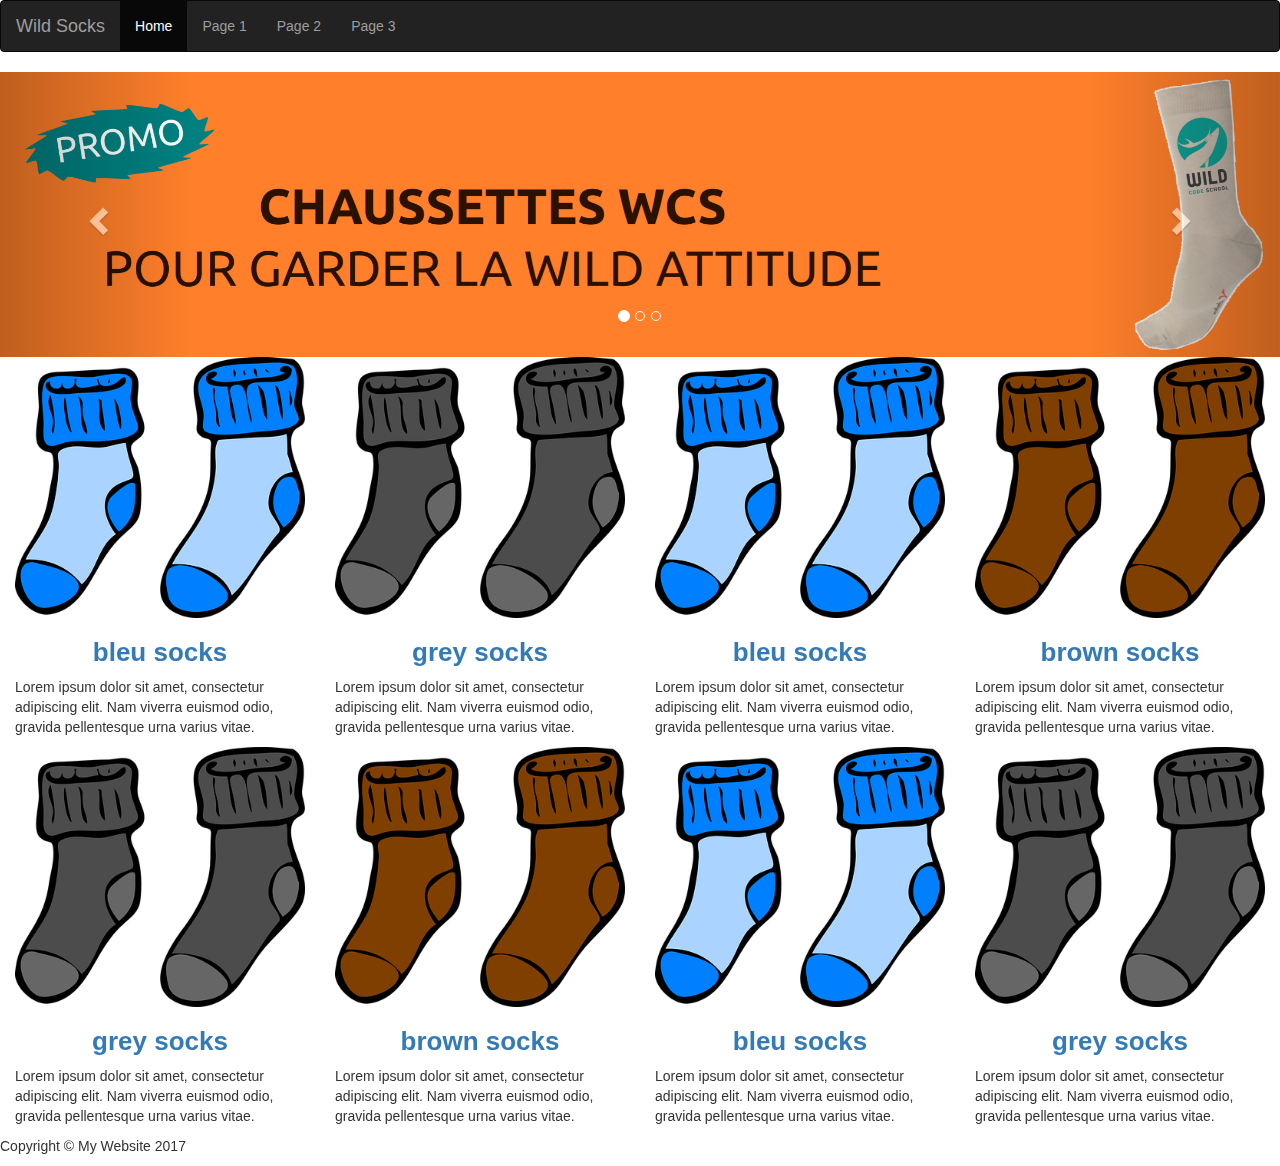
<file: index.html>
<!DOCTYPE html>
<html lang="fr">
<!--xxxx The above attribute *lang* allows me to use characters with accents, like in French and Italian languages -->
  <head>
    <meta charset="utf-8">
    <meta http-equiv="X-UA-Compatible" content="IE=edge">
   	<!--
	To ensure proper rendering and touch zooming, add the viewport meta tag to your <head>
	-->
    <meta name="viewport" content="width=device-width, initial-scale=1">
    <!-- The above 3 meta tags *must* come first in the head; any other head content must come *after* these tags -->
    <link href="https://fonts.googleapis.com/css?family=Roboto" rel="stylesheet">

    <title>Workshop Responsive Design - Bootstrap</title>

    <!-- Bootstrap -->
    <link href="css/bootstrap.min.css" rel="stylesheet">
    <!-- My CCS file -->
    <link href="stylesheet.css" rel="stylesheet">
    <!-- HTML5 shim and Respond.js for IE8 support of HTML5 elements and media queries -->
    <!-- WARNING: Respond.js doesn't work if you view the page via file:// -->
    <!--[if lt IE 9]>
      <script src="https://oss.maxcdn.com/html5shiv/3.7.3/html5shiv.min.js"></script>
      <script src="https://oss.maxcdn.com/respond/1.4.2/respond.min.js"></script>
    <![endif]-->
  </head>
  <body>

  <!--    <h1>Navigation Bar</h1> -->

<nav class="navbar navbar-inverse">
  <div class="container-fluid">
    <div class="navbar-header">
      <a class="navbar-brand" href="#">Wild Socks</a>
    </div>
    <ul class="nav navbar-nav">
      <li class="active"><a href="#">Home</a></li>
      <li><a href="#">Page 1</a></li>
      <li><a href="#">Page 2</a></li>
      <li><a href="#">Page 3</a></li>
    </ul>
  </div>
</nav>

<!--
  <nav class="navbar navbar-default">
    <div class="container-fluid">
      <div class="navbar-header">
        <a class="navbar-brand" href="#">
          <img alt="Brand" src="images/socks_logo.png" id="logo">
        </a>
      </div>
    </div>
  </nav>
-->

<!--
	Bootstrap requires a containing element to wrap site contents and house our grid system. You may choose one of two containers to use in your projects. Note that, due to padding and more, neither container is nestable. Use *.container* for a responsive fixed width container.
-->

	<div id="myCarousel" class="carousel slide" data-ride="carousel">
        <!-- Indicators -->
        <ol class="carousel-indicators">
          <li data-target="#myCarousel" data-slide-to="0" class="active"></li>
          <li data-target="#myCarousel" data-slide-to="1"></li>
          <li data-target="#myCarousel" data-slide-to="2"></li>
<!--          <li data-target="#myCarousel" data-slide-to="3"></li> -->
        </ol>

        <!-- Wrapper for slides -->
        <div class="carousel-inner" role="listbox">
          <div class="item active">
            <img src="images/socks_slider1.png" alt="socks#1">
          </div>

          <div class="item">
            <img src="images/socks_slider2.png" alt="socks#2">
          </div>

          <div class="item">
            <img src="images/socks_slider3.png" alt="socks#3">
          </div>

        </div>

        <!-- Left and right controls -->
        <a class="left carousel-control" href="#myCarousel" role="button" data-slide="prev">
          <span class="glyphicon glyphicon-chevron-left" aria-hidden="true"></span>
          <span class="sr-only">Previous</span>
        </a>
        <a class="right carousel-control" href="#myCarousel" role="button" data-slide="next">
          <span class="glyphicon glyphicon-chevron-right" aria-hidden="true"></span>
          <span class="sr-only">Next</span>
        </a>

  </div> <!-- #myCarousel .carousel -->

<!--
		<row>
			<h1> SLIDER </h1>
		</row>
-->
<div class="container-fluid">
		<div class="row">

				<div class="col-lg-3 col-md-3 col-sm-6 col-xs-12">
					
					<a href="#">
                    	<img class="img-responsive" src="images/socks_1.png" alt="">
                	</a>

                	<h3>
                    	<a href="#">bleu socks</a>
                	</h3>

	                <p>Lorem ipsum dolor sit amet, consectetur adipiscing elit. Nam viverra euismod odio, gravida pellentesque urna varius vitae.</p>

				</div>

				<div class="col-lg-3 col-md-3 col-sm-6 col-xs-12">
					<a href="#">
                    	<img class="img-responsive" src="images/socks_2.png" alt="">
                	</a>

                	<h3>
                    	<a href="#">grey socks</a>
                	</h3>

	                <p>Lorem ipsum dolor sit amet, consectetur adipiscing elit. Nam viverra euismod odio, gravida pellentesque urna varius vitae.</p>

				</div>

				<div class="col-lg-3 col-md-3 col-sm-6 col-xs-12">
					<a href="#">
                    	<img class="img-responsive" src="images/socks_3.png" alt="">
                	</a>

                	<h3>
                    	<a href="#">bleu socks</a>
                	</h3>

	                <p>Lorem ipsum dolor sit amet, consectetur adipiscing elit. Nam viverra euismod odio, gravida pellentesque urna varius vitae.</p>

				</div>
				
				<div class="col-lg-3 col-md-3 col-sm-6 col-xs-12">
					<a href="#">
                    	<img class="img-responsive" src="images/socks_4.png" alt="">
                	</a>

                	<h3>
                    	<a href="#">brown socks</a>
                	</h3>

	                <p>Lorem ipsum dolor sit amet, consectetur adipiscing elit. Nam viverra euismod odio, gravida pellentesque urna varius vitae.</p>
					
				</div>

			</div> <!-- .row -->


			<div class="row">

				<div class="col-lg-3 col-md-3 col-sm-6 col-xs-12">
					
					<a href="#">
                    	<img class="img-responsive" src="images/socks_5.png" alt="">
                	</a>

                	<h3>
                    	<a href="#">grey socks</a>
                	</h3>

	                <p>Lorem ipsum dolor sit amet, consectetur adipiscing elit. Nam viverra euismod odio, gravida pellentesque urna varius vitae.</p>

				</div>

				<div class="col-lg-3 col-md-3 col-sm-6 col-xs-12">
					<a href="#">
                    	<img class="img-responsive" src="images/socks_6.png" alt="">
                	</a>

                	<h3>
                    	<a href="#">brown socks</a>
                	</h3>

	                <p>Lorem ipsum dolor sit amet, consectetur adipiscing elit. Nam viverra euismod odio, gravida pellentesque urna varius vitae.</p>

				</div>

				<div class="col-lg-3 col-md-3 col-sm-6 col-xs-12">
					<a href="#">
                    	<img class="img-responsive" src="images/socks_7.png" alt="">
                	</a>

                	<h3>
                    	<a href="#">bleu socks</a>
                	</h3>

	                <p>Lorem ipsum dolor sit amet, consectetur adipiscing elit. Nam viverra euismod odio, gravida pellentesque urna varius vitae.</p>

				</div>
				
				<div class="col-lg-3 col-md-3 col-sm-6 col-xs-12">
					<a href="#">
                    	<img class="img-responsive" src="images/socks_8.png" alt="">
                	</a>

                	<h3>
                    	<a href="#">grey socks</a>
                	</h3>

	                <p>Lorem ipsum dolor sit amet, consectetur adipiscing elit. Nam viverra euismod odio, gravida pellentesque urna varius vitae.</p>

	                </div>

			</div>

		</div>

		<!-- Footer -->
        <footer>
            <div class="row">
                <div class="col-lg-12">
                    <p>Copyright &copy; My Website 2017</p>
                </div>
            </div>
            <!-- /.row -->
        </footer>

</div>

    <!-- jQuery (necessary for Bootstrap's JavaScript plugins) -->
    <script src="https://ajax.googleapis.com/ajax/libs/jquery/1.12.4/jquery.min.js"></script>
    <!-- Include all compiled plugins (below), or include individual files as needed -->
    <script src="js/bootstrap.min.js"></script>
  </body>
</html>
</file>
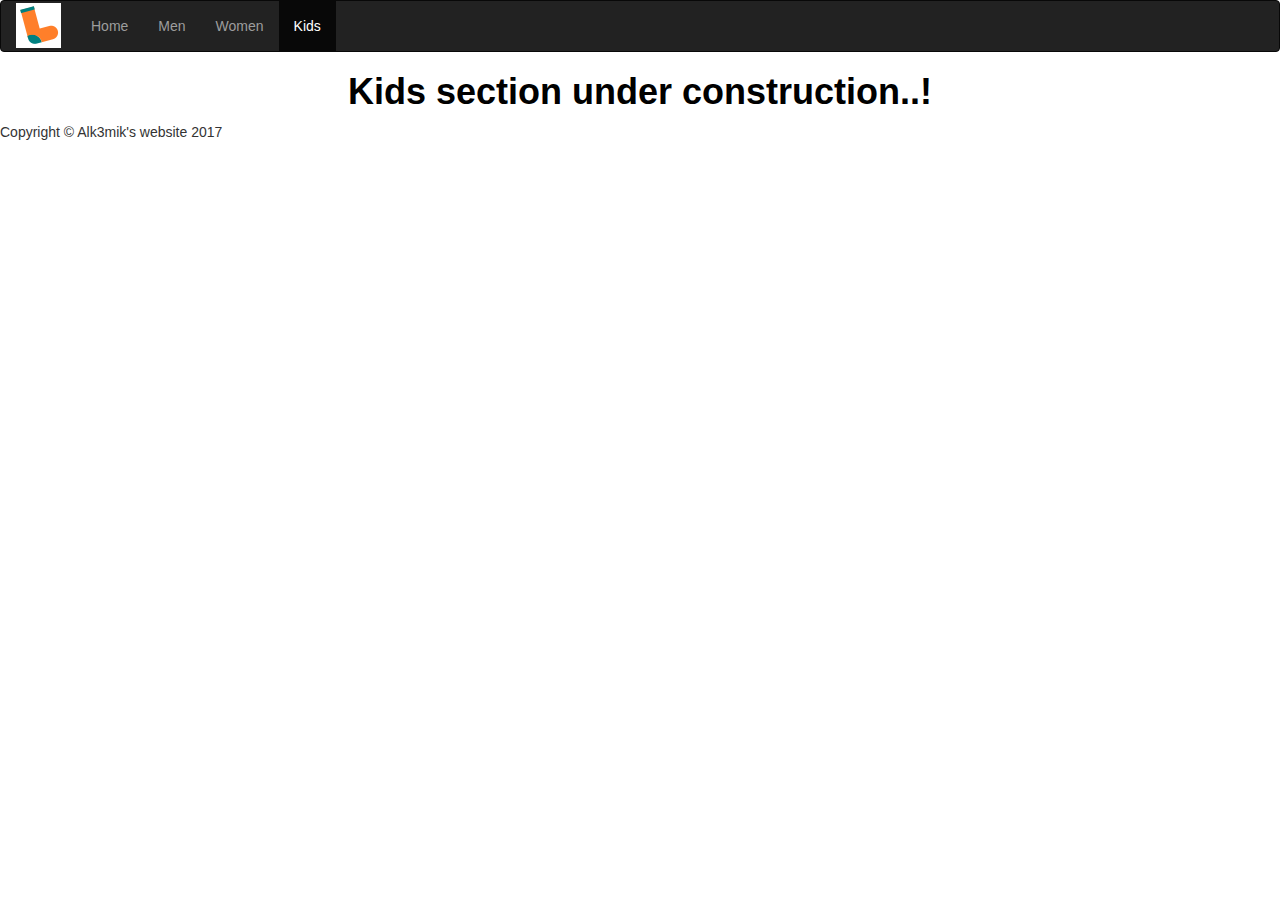
<file: indexKids.html>
<!DOCTYPE html>
<html lang="fr">
<!--xxxx The above attribute *lang* allows me to use characters with accents, like in French and Italian languages -->
  <head>
    <meta charset="utf-8">
    <meta http-equiv="X-UA-Compatible" content="IE=edge">
   	<!--
	To ensure proper rendering and touch zooming, add the viewport meta tag to your <head>
	-->
    <meta name="viewport" content="width=device-width, initial-scale=1">
    <!-- The above 3 meta tags *must* come first in the head; any other head content must come *after* these tags -->
    <link href="https://fonts.googleapis.com/css?family=Roboto" rel="stylesheet">

    <title>Workshop Responsive Design - Bootstrap</title>

    <!-- Bootstrap -->
    <link href="css/bootstrap.min.css" rel="stylesheet">
    <!-- My CCS file -->
    <link href="stylesheet.css" rel="stylesheet">
    <!-- HTML5 shim and Respond.js for IE8 support of HTML5 elements and media queries -->
    <!-- WARNING: Respond.js doesn't work if you view the page via file:// -->
    <!--[if lt IE 9]>
      <script src="https://oss.maxcdn.com/html5shiv/3.7.3/html5shiv.min.js"></script>
      <script src="https://oss.maxcdn.com/respond/1.4.2/respond.min.js"></script>
    <![endif]-->
  </head>
  <body>


<nav class="navbar navbar-inverse">
  <div class="container-fluid">

    <div class="navbar-header">
      <a class="navbar-brand" href="#">
        <img src="images/logo.png" alt="logo" class="logo">
      </a>
    </div>

    <ul class="nav navbar-nav">
      <li ><a href="file:///Users/Max/Work/JavaScript/WildCodeSchool/Ateliers/Bootstrap/index.html">Home</a></li>
      <li ><a href="file:///Users/Max/Work/JavaScript/WildCodeSchool/Ateliers/Bootstrap/indexMen.html">Men</a></li>
      <li ><a href="file:///Users/Max/Work/JavaScript/WildCodeSchool/Ateliers/Bootstrap/indexWomen.html">Women</a></li>
      <li class="active"><a href="file:///Users/Max/Work/JavaScript/WildCodeSchool/Ateliers/Bootstrap/indexKids.html">Kids</a></li>
    </ul>
  </div>
</nav>

  <h1>Kids section under construction..! </h1>

<!--
	Bootstrap requires a containing element to wrap site contents and house our grid system. You may choose one of two containers to use in your projects. Note that, due to padding and more, neither container is nestable. Use *.container* for a responsive fixed width container.
-->
		<!-- Footer -->
        <footer>
            <div class="row">
                <div class="col-lg-12">
                    <p>Copyright &copy; Alk3mik's website 2017</p>
                </div>
            </div>
            <!-- /.row -->
        </footer>

</div>

    <!-- jQuery (necessary for Bootstrap's JavaScript plugins) -->
    <script src="https://ajax.googleapis.com/ajax/libs/jquery/1.12.4/jquery.min.js"></script>
    <!-- Include all compiled plugins (below), or include individual files as needed -->
    <script src="js/bootstrap.min.js"></script>
  </body>
</html>
</file>
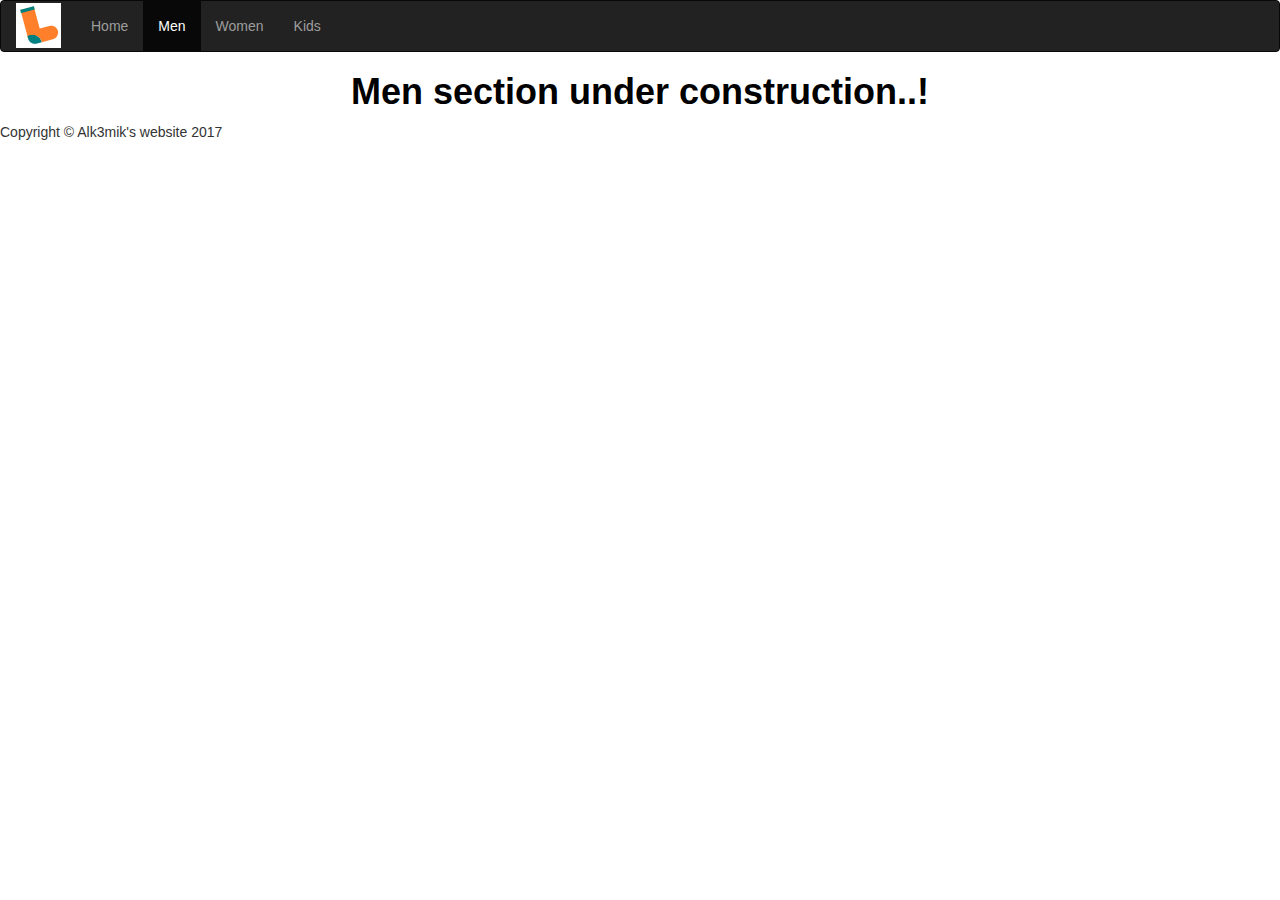
<file: indexMen.html>
<!DOCTYPE html>
<html lang="fr">
<!--xxxx The above attribute *lang* allows me to use characters with accents, like in French and Italian languages -->
  <head>
    <meta charset="utf-8">
    <meta http-equiv="X-UA-Compatible" content="IE=edge">
   	<!--
	To ensure proper rendering and touch zooming, add the viewport meta tag to your <head>
	-->
    <meta name="viewport" content="width=device-width, initial-scale=1">
    <!-- The above 3 meta tags *must* come first in the head; any other head content must come *after* these tags -->
    <link href="https://fonts.googleapis.com/css?family=Roboto" rel="stylesheet">

    <title>Workshop Responsive Design - Bootstrap</title>

    <!-- Bootstrap -->
    <link href="css/bootstrap.min.css" rel="stylesheet">
    <!-- My CCS file -->
    <link href="stylesheet.css" rel="stylesheet">
    <!-- HTML5 shim and Respond.js for IE8 support of HTML5 elements and media queries -->
    <!-- WARNING: Respond.js doesn't work if you view the page via file:// -->
    <!--[if lt IE 9]>
      <script src="https://oss.maxcdn.com/html5shiv/3.7.3/html5shiv.min.js"></script>
      <script src="https://oss.maxcdn.com/respond/1.4.2/respond.min.js"></script>
    <![endif]-->
  </head>
  <body>


<nav class="navbar navbar-inverse">
  <div class="container-fluid">

    <div class="navbar-header">
      <a class="navbar-brand" href="#">
        <img src="images/logo.png" alt="logo" class="logo">
      </a>
    </div>

    <ul class="nav navbar-nav">
      <li ><a href="file:///Users/Max/Work/JavaScript/WildCodeSchool/Ateliers/Bootstrap/index.html">Home</a></li>
      <li class="active"><a href="file:///Users/Max/Work/JavaScript/WildCodeSchool/Ateliers/Bootstrap/indexMen.html">Men</a></li>
      <li ><a href="file:///Users/Max/Work/JavaScript/WildCodeSchool/Ateliers/Bootstrap/indexWomen.html">Women</a></li>
      <li ><a href="file:///Users/Max/Work/JavaScript/WildCodeSchool/Ateliers/Bootstrap/indexKids.html">Kids</a></li>
    </ul>
  </div>
</nav>

  <h1>Men section under construction..! </h1>

<!--
	Bootstrap requires a containing element to wrap site contents and house our grid system. You may choose one of two containers to use in your projects. Note that, due to padding and more, neither container is nestable. Use *.container* for a responsive fixed width container.
-->
		<!-- Footer -->
        <footer>
            <div class="row">
                <div class="col-lg-12">
                    <p>Copyright &copy; Alk3mik's website 2017</p>
                </div>
            </div>
            <!-- /.row -->
        </footer>

</div>

    <!-- jQuery (necessary for Bootstrap's JavaScript plugins) -->
    <script src="https://ajax.googleapis.com/ajax/libs/jquery/1.12.4/jquery.min.js"></script>
    <!-- Include all compiled plugins (below), or include individual files as needed -->
    <script src="js/bootstrap.min.js"></script>
  </body>
</html>
</file>
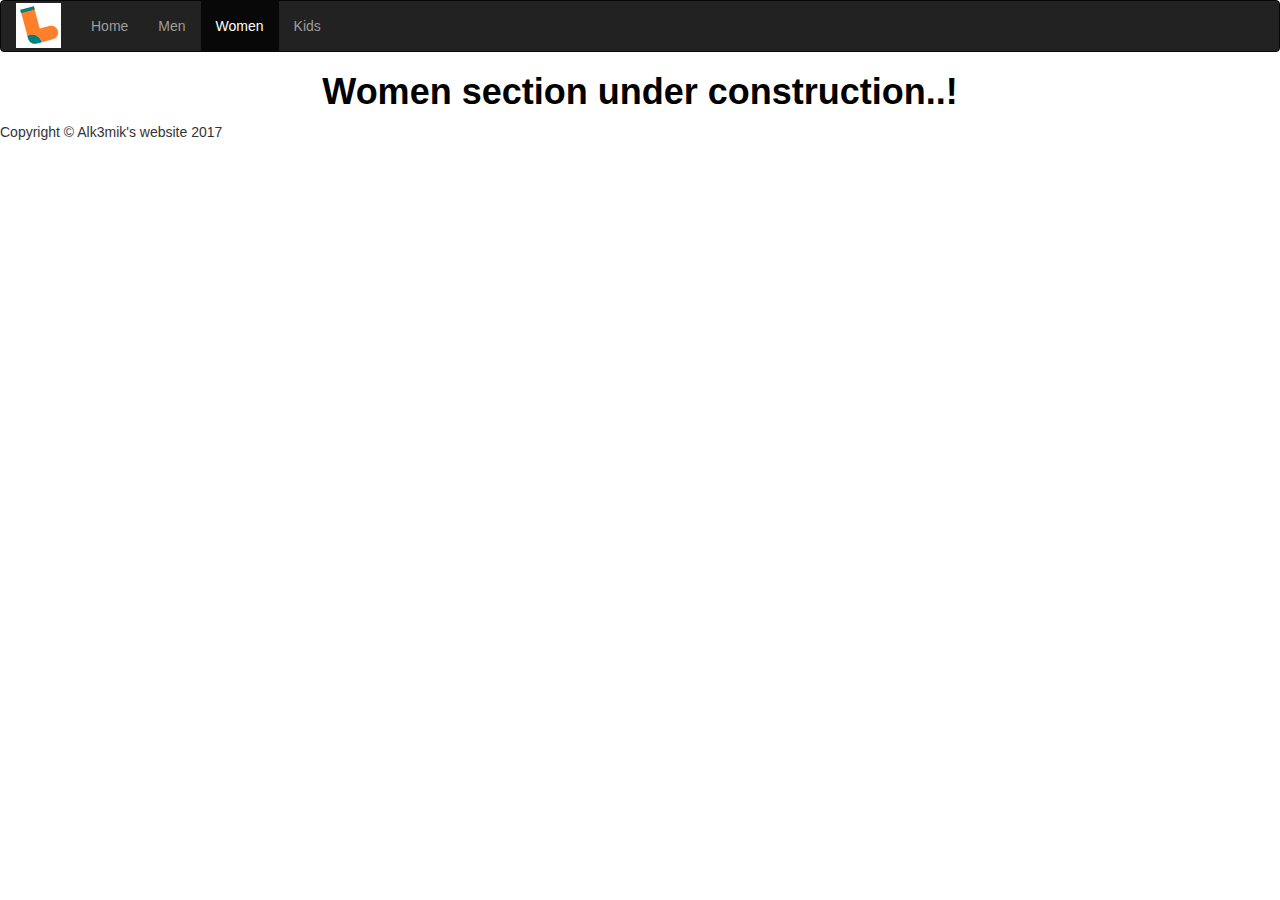
<file: indexWomen.html>
<!DOCTYPE html>
<html lang="fr">
<!--xxxx The above attribute *lang* allows me to use characters with accents, like in French and Italian languages -->
  <head>
    <meta charset="utf-8">
    <meta http-equiv="X-UA-Compatible" content="IE=edge">
   	<!--
	To ensure proper rendering and touch zooming, add the viewport meta tag to your <head>
	-->
    <meta name="viewport" content="width=device-width, initial-scale=1">
    <!-- The above 3 meta tags *must* come first in the head; any other head content must come *after* these tags -->
    <link href="https://fonts.googleapis.com/css?family=Roboto" rel="stylesheet">

    <title>Workshop Responsive Design - Bootstrap</title>

    <!-- Bootstrap -->
    <link href="css/bootstrap.min.css" rel="stylesheet">
    <!-- My CCS file -->
    <link href="stylesheet.css" rel="stylesheet">
    <!-- HTML5 shim and Respond.js for IE8 support of HTML5 elements and media queries -->
    <!-- WARNING: Respond.js doesn't work if you view the page via file:// -->
    <!--[if lt IE 9]>
      <script src="https://oss.maxcdn.com/html5shiv/3.7.3/html5shiv.min.js"></script>
      <script src="https://oss.maxcdn.com/respond/1.4.2/respond.min.js"></script>
    <![endif]-->
  </head>
  <body>


<nav class="navbar navbar-inverse">
  <div class="container-fluid">

    <div class="navbar-header">
      <a class="navbar-brand" href="#">
        <img src="images/logo.png" alt="logo" class="logo">
      </a>
    </div>

    <ul class="nav navbar-nav">
      <li ><a href="file:///Users/Max/Work/JavaScript/WildCodeSchool/Ateliers/Bootstrap/index.html">Home</a></li>
      <li ><a href="file:///Users/Max/Work/JavaScript/WildCodeSchool/Ateliers/Bootstrap/indexMen.html">Men</a></li>
      <li class="active"><a href="file:///Users/Max/Work/JavaScript/WildCodeSchool/Ateliers/Bootstrap/indexWomen.html">Women</a></li>
      <li ><a href="file:///Users/Max/Work/JavaScript/WildCodeSchool/Ateliers/Bootstrap/indexKids.html">Kids</a></li>
    </ul>
  </div>
</nav>

  <h1>Women section under construction..! </h1>

<!--
	Bootstrap requires a containing element to wrap site contents and house our grid system. You may choose one of two containers to use in your projects. Note that, due to padding and more, neither container is nestable. Use *.container* for a responsive fixed width container.
-->
		<!-- Footer -->
        <footer>
            <div class="row">
                <div class="col-lg-12">
                    <p>Copyright &copy; Alk3mik's website 2017</p>
                </div>
            </div>
            <!-- /.row -->
        </footer>

</div>

    <!-- jQuery (necessary for Bootstrap's JavaScript plugins) -->
    <script src="https://ajax.googleapis.com/ajax/libs/jquery/1.12.4/jquery.min.js"></script>
    <!-- Include all compiled plugins (below), or include individual files as needed -->
    <script src="js/bootstrap.min.js"></script>
  </body>
</html>
</file>
<file: stylesheet.css>
/*
    Tags HTML
*/

/* DOM root initialisation */
/*
html, body {
    background-color: #FFFF00;
    width: 100%;
    height: 100%;
    margin: 0 0 0 0;
    padding: 0 0 0 0;
    font-family: 'Open Sans', sans-serif;
}
*/

h1, h2, h4, h5 {
    font-size: 36px;
    text-align: center;
    font-weight: bold;
    color: #000000;
}

h3 {
    font-size: 26px;
    text-align: center;
    font-weight: bold;
    color: #000000;
}
/*
p {
//    text-transform: uppercase;
    font-size: 26px;
    text-align: justify;
    font-weight: bold;
    color: yellow; 
}
*/
/*
*, *:after, *:before {
    box-sizing: border-border;
}
*/

/*
    IDs declaration
*/

/*
#myCarousel {
    height: 100px;
    padding: 0 0 0 0;
    margin: 0 0 0 0;
    border: 0 0 0 0;
}
*/

/*
    Classes declaration
*/

.logo {
    margin-top: -13px;
}

.img-responsive {
    cursor: pointer;
}

.socks-title {
    cursor: pointer;
}

/*
.modal-body {
    position: relative;
}
*/

.modal-title {
    text-align: center;
}

.modal-image {
    width: 30%;
    margin-left: 50%;
    transform: translate(-50%, 0);
    margin-bottom: 5%;
}

.modal-p {
    font-size: 20px;
    text-align: center;
}

.btn-info {
    background: #FFFFFF;
    border-color: black;
}

/*
.row {
    background: #AAFFFF;
    border: 0px solid black;
}
*/
/* Main centered website wrapper */
</file>
